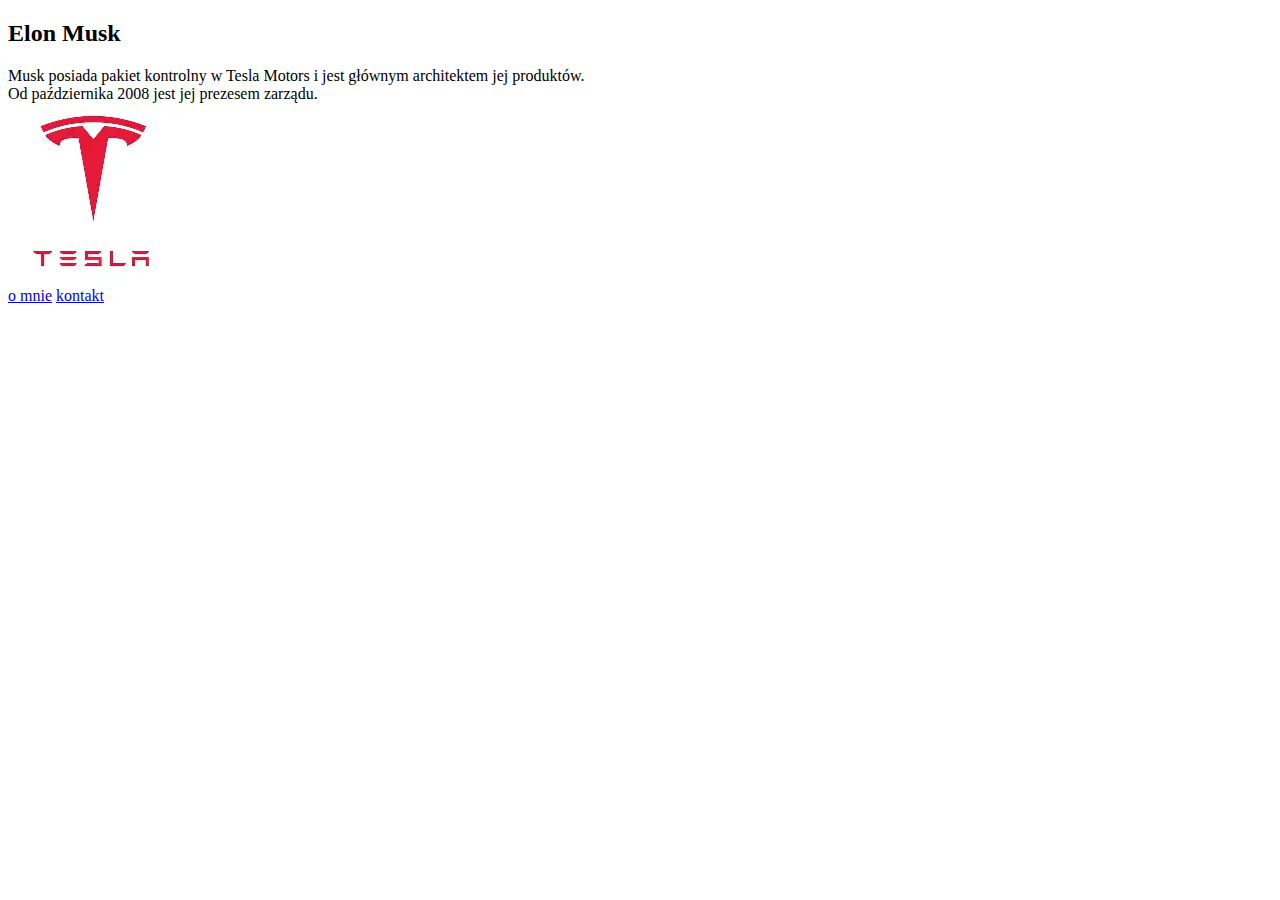
<file: portfolio/index.html>
<!DOCTYPE html>
<html lang="pl">
<head>
    <meta charset="UTF-8">
    <meta name="viewport" content="width=device-width, initial-scale=1.0">
    <title>portfolio</title>
    <link rel="stylesheet" href="style.css">
</head>
<body>
   
   <h2>Elon Musk</h2>
   Musk posiada pakiet kontrolny w Tesla Motors i jest głównym architektem jej produktów.<br> Od października 2008 jest jej prezesem zarządu.<br>
   <img src="pobierz.webp"><br>
    


   
   
   
   
   
   
   
   
   
   
   
   
   
    <a href="o mnie.html">o mnie</a>
<a href="kontakt.html">kontakt</a>










</body>
</html>
</file>
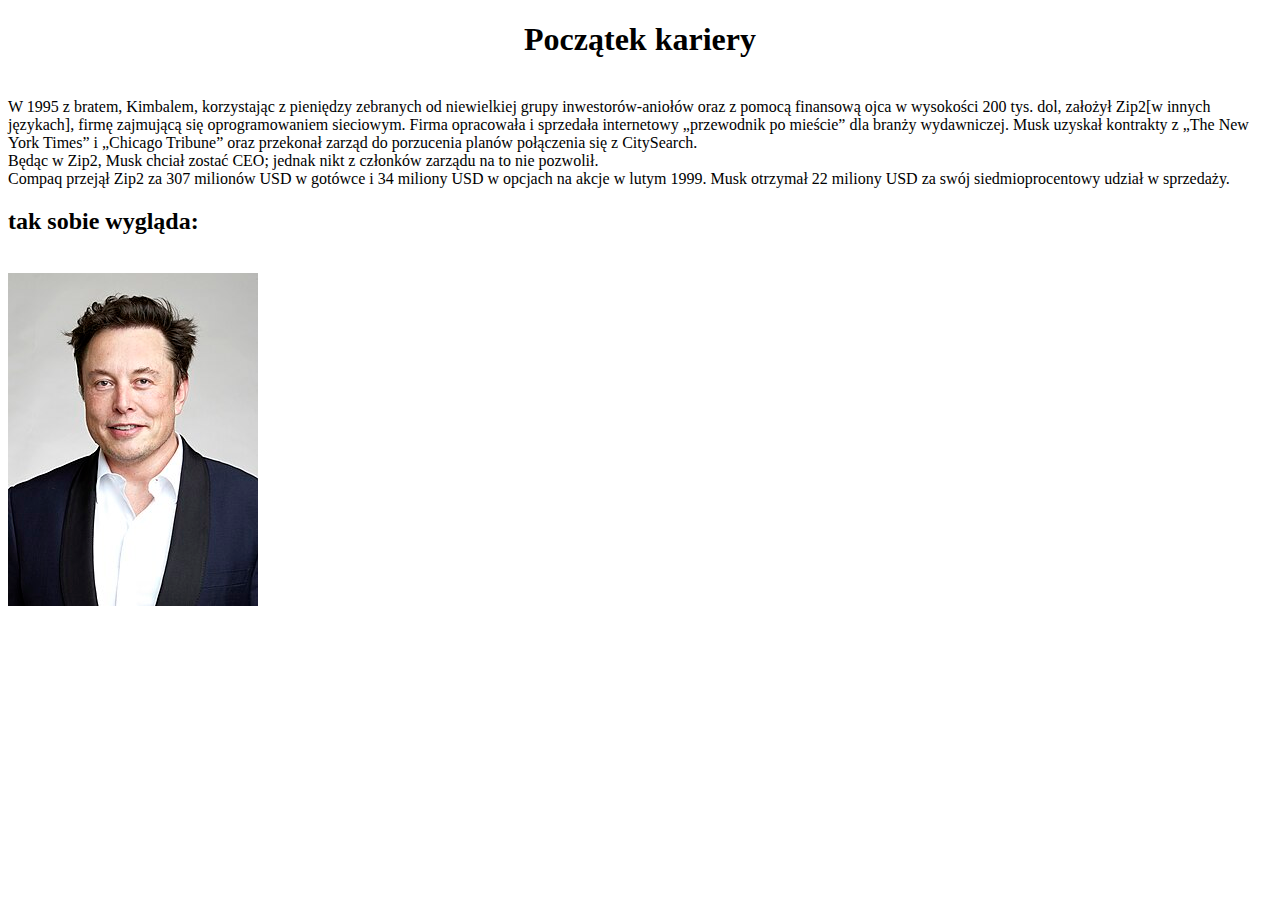
<file: portfolio/o mnie.html>
<!DOCTYPE html>
<html lang="pl">
<head>
    <meta charset="UTF-8">
    <meta name="viewport" content="width=device-width, initial-scale=1.0">
    <title>Document</title>
    <link rel="stylesheet" href="style.css">
</head>
<body>
    
</body>
</html>


<div id="o"><h1>Początek kariery</h1></div> <br>
W 1995 z bratem, Kimbalem, korzystając z pieniędzy zebranych od niewielkiej grupy inwestorów-aniołów oraz z pomocą finansową ojca w wysokości 200 tys. dol, założył Zip2[w innych językach], firmę zajmującą się oprogramowaniem sieciowym. Firma opracowała i sprzedała internetowy „przewodnik po mieście” dla branży wydawniczej. Musk uzyskał kontrakty z „The New York Times” i „Chicago Tribune” oraz przekonał zarząd do porzucenia planów połączenia się z CitySearch.<br> Będąc w Zip2, Musk chciał zostać CEO; jednak nikt z członków zarządu na to nie pozwolił.<br> Compaq przejął Zip2 za 307 milionów USD w gotówce i 34 miliony USD w opcjach na akcje w lutym 1999. Musk otrzymał 22 miliony USD za swój siedmioprocentowy udział w sprzedaży.
<br>
<h2>tak sobie wygląda: </h2><br>
<img src="alan.jpg">
</file>
<file: portfolio/style.css>
#o
{

    text-align: center;
}
</file>
